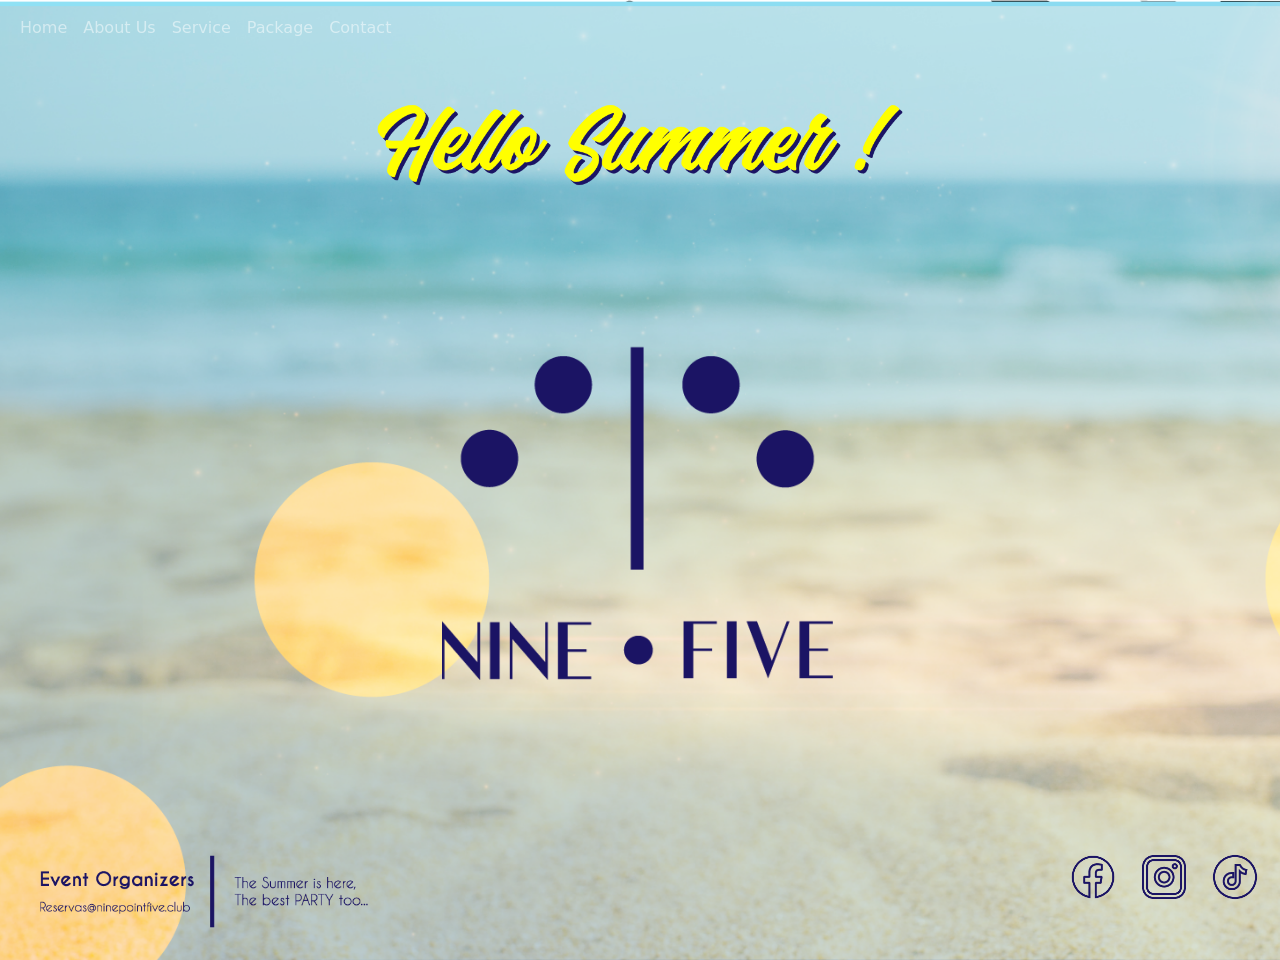
<file: index.html>
<!DOCTYPE html>
<html lang="en">
<head>
    <meta charset="UTF-8">
    <meta name="viewport" content="width=device-width, initial-scale=1.0">
    <title>Nine.Five</title>
    <link rel="shortcut icon" href="img/Favicon-02.jpg" type="image/x-icon">
    <link rel="stylesheet" href="https://maxcdn.bootstrapcdn.com/bootstrap/4.1.3/css/bootstrap.min.css">
    <link href="https://cdn.jsdelivr.net/npm/bootstrap@5.0.2/dist/css/bootstrap.min.css" rel="stylesheet" integrity="sha384-EVSTQN3/azprG1Anm3QDgpJLIm9Nao0Yz1ztcQTwFspd3yD65VohhpuuCOmLASjC" crossorigin="anonymous">
    <link rel="stylesheet" href="style.css">

    <!-- Global site tag (gtag.js) - Google Analytics -->
    <script async src="https://www.googletagmanager.com/gtag/js?id=G-XG5FKSQ5D4"></script>
    <script>
        window.dataLayer = window.dataLayer || [];
        function gtag(){dataLayer.push(arguments);}
        gtag('js', new Date());

        gtag('config', 'G-XG5FKSQ5D4');
    </script>
    <script src="https://ajax.googleapis.com/ajax/libs/jquery/3.5.1/jquery.min.js"></script>
</head>
<body>
    <div class="container-fluid">

        <nav class="navbar navbar-expand-md navbar-dark">
            <button class="navbar-toggler float-left" type="button" data-toggle="collapse" data-target="#collapsibleNavbar">
                <span class="navbar-toggler-icon"></span>
            </button>
            <div class="collapse navbar-collapse float-left" id="collapsibleNavbar">
                <ul class="navbar-nav">
                    <li class="navbar-item ">
                        <a href="index.html" class="nav-link">Home</a>
                    </li>
                    <li class="navbar-item dropdown">
                        <a class="nav-link" href="#" >About Us</a>
                    </li>
                    <li class="navbar-item dropdown">
                        <a class="nav-link" href="#">Service</a>
                    </li>
                    <li class="navbar-item dropdown">
                        <a class="nav-link" href="#">Package</a>
                    </li>
                    <li class="navbar-item dropdown">
                        <a class="nav-link" href="#">Contact</a>
                    </li>
                </ul>
            </div>
        </nav>

        <div class="viewport" style="display: none;">
            <header class="header" role="banner">
              
              <nav id="nav" class="nav" role="navigation">
                
                <!-- ACTUAL NAVIGATION MENU -->
                <ul class="nav__menu" id="menu" tabindex="-1" aria-label="main navigation" hidden>
                  <li class="nav__item"><a href="#" class="nav__link">Home</a></li>
                  <li class="nav__item"><a href="#" class="nav__link">About Us</a></li>
                  <li class="nav__item"><a href="#" class="nav__link">Service</a></li>
                  <li class="nav__item"><a href="#" class="nav__link">Package</a></li>
                  <li class="nav__item"><a href="#" class="nav__link">Contact</a></li>
                </ul>
                
                <!-- MENU TOGGLE BUTTON -->
                <a href="#nav" class="nav__toggle" role="button" aria-expanded="false" aria-controls="menu">
                  <svg class="menuicon" xmlns="http://www.w3.org/2000/svg" width="50" height="50" viewBox="0 0 50 50">
                    <title>Toggle Menu</title>
                    <g>
                      <line class="menuicon__bar" x1="13" y1="16.5" x2="37" y2="16.5"/>
                      <line class="menuicon__bar" x1="13" y1="24.5" x2="37" y2="24.5"/>
                      <line class="menuicon__bar" x1="13" y1="24.5" x2="37" y2="24.5"/>
                      <line class="menuicon__bar" x1="13" y1="32.5" x2="37" y2="32.5"/>
                      <circle class="menuicon__circle" r="23" cx="25" cy="25" />
                    </g>
                  </svg>
                </a>
                
                <!-- ANIMATED BACKGROUND ELEMENT -->
                <div class="splash"></div>
                
              </nav>
              
            </header>
            
            <!-- DEMO CONTENT -->
            <main class="main" role="main">
              <div class="gallery" aria-label="gallery">
                <a href="#" class="gallery__item"></a>
                <a href="#" class="gallery__item"></a>
                <a href="#" class="gallery__item"></a>
                <a href="#" class="gallery__item"></a>
                <a href="#" class="gallery__item"></a>
                <a href="#" class="gallery__item"></a>
                <a href="#" class="gallery__item"></a>
                <a href="#" class="gallery__item"></a>
                <a href="#" class="gallery__item"></a>
                <a href="#" class="gallery__item"></a>
                <a href="#" class="gallery__item"></a>
                <a href="#" class="gallery__item"></a>
                <a href="#" class="gallery__item"></a>
                <a href="#" class="gallery__item"></a>
                <a href="#" class="gallery__item"></a>
                <a href="#" class="gallery__item"></a>
                <a href="#" class="gallery__item"></a>
                <a href="#" class="gallery__item"></a>
                <a href="#" class="gallery__item"></a>
                <a href="#" class="gallery__item"></a>
                <a href="#" class="gallery__item"></a>
                <a href="#" class="gallery__item"></a>
                <a href="#" class="gallery__item"></a>
                <a href="#" class="gallery__item"></a>
              </div>
            </main>
          </div>

        <div class="row">
            <div class="col-md-6 offset-md-3">
                <img  class="hello-summer" src="img/Hello Summer.png" alt="">
            </div>
            <div class="col-md-6 offset-md-3">
                <img  class="logo" src="img/Logo.png" alt="">
            </div>
        </div>
        <div class="clearfix">
            <div class="float-left">
                <img class="eslogan" src="img/Event Organizers.png" alt="Eslogan">
            </div>
            <div class="float-right">
                <a href="https://www.facebook.com/NinePointFiveClub" target="_blank"><img  class="redes" src="img/icon fb.png" alt=""></a>
                <a href="https://www.instagram.com/ninepointfiveclub/" target="_blank"><img class="redes" src="img/icon Insta.png" alt=""></a>
                <a href="#" target="_blank"><img class="redes" src="img/icon tick tock.png" alt=""></a>
            </div>
        </div>
    </div>
    <!-- Bootstrap -->
    <!-- <script src="https://cdn.jsdelivr.net/npm/bootstrap@5.0.2/dist/js/bootstrap.bundle.min.js" integrity="sha384-MrcW6ZMFYlzcLA8Nl+NtUVF0sA7MsXsP1UyJoMp4YLEuNSfAP+JcXn/tWtIaxVXM" crossorigin="anonymous"></script>  -->
    <script src="https://cdn.jsdelivr.net/npm/@popperjs/core@2.9.2/dist/umd/popper.min.js" integrity="sha384-IQsoLXl5PILFhosVNubq5LC7Qb9DXgDA9i+tQ8Zj3iwWAwPtgFTxbJ8NT4GN1R8p" crossorigin="anonymous"></script>
    <script src="https://cdn.jsdelivr.net/npm/bootstrap@5.0.2/dist/js/bootstrap.min.js" integrity="sha384-cVKIPhGWiC2Al4u+LWgxfKTRIcfu0JTxR+EQDz/bgldoEyl4H0zUF0QKbrJ0EcQF" crossorigin="anonymous"></script>
    <script src="https://code.jquery.com/jquery-3.3.1.slim.min.js" integrity="sha384-q8i/X+965DzO0rT7abK41JStQIAqVgRVzpbzo5smXKp4YfRvH+8abtTE1Pi6jizo" crossorigin="anonymous"></script>
    <script src="https://cdnjs.cloudflare.com/ajax/libs/popper.js/1.14.3/umd/popper.min.js" integrity="sha384-ZMP7rVo3mIykV+2+9J3UJ46jBk0WLaUAdn689aCwoqbBJiSnjAK/l8WvCWPIPm49" crossorigin="anonymous"></script>
    <script src="https://stackpath.bootstrapcdn.com/bootstrap/4.1.3/js/bootstrap.min.js" integrity="sha384-ChfqqxuZUCnJSK3+MXmPNIyE6ZbWh2IMqE241rYiqJxyMiZ6OW/JmZQ5stwEULTy" crossorigin="anonymous"></script>
    <script src="https://maxcdn.bootstrapcdn.com/bootstrap/4.1.3/js/bootstrap.min.js"></script>
</body>
</html>
</file>
<file: style.css>
.body {
    margin: 0;
    height: 100vh;
    background: url(img/background.png) no-repeat;
    background-size: cover;
    width: 100%;
}
.eslogan {
    max-width: 384px;
}
.redes {
    max-width: 66px;
    margin-top: 21px;
}
body {
    height: 100vh;
    background: url(img/background.png) no-repeat;
    background-size: cover;
    width: 100%;
}
.hello-summer {
    max-width: 100%;
}
.logo {
    max-width: 100%;
}
</file>
